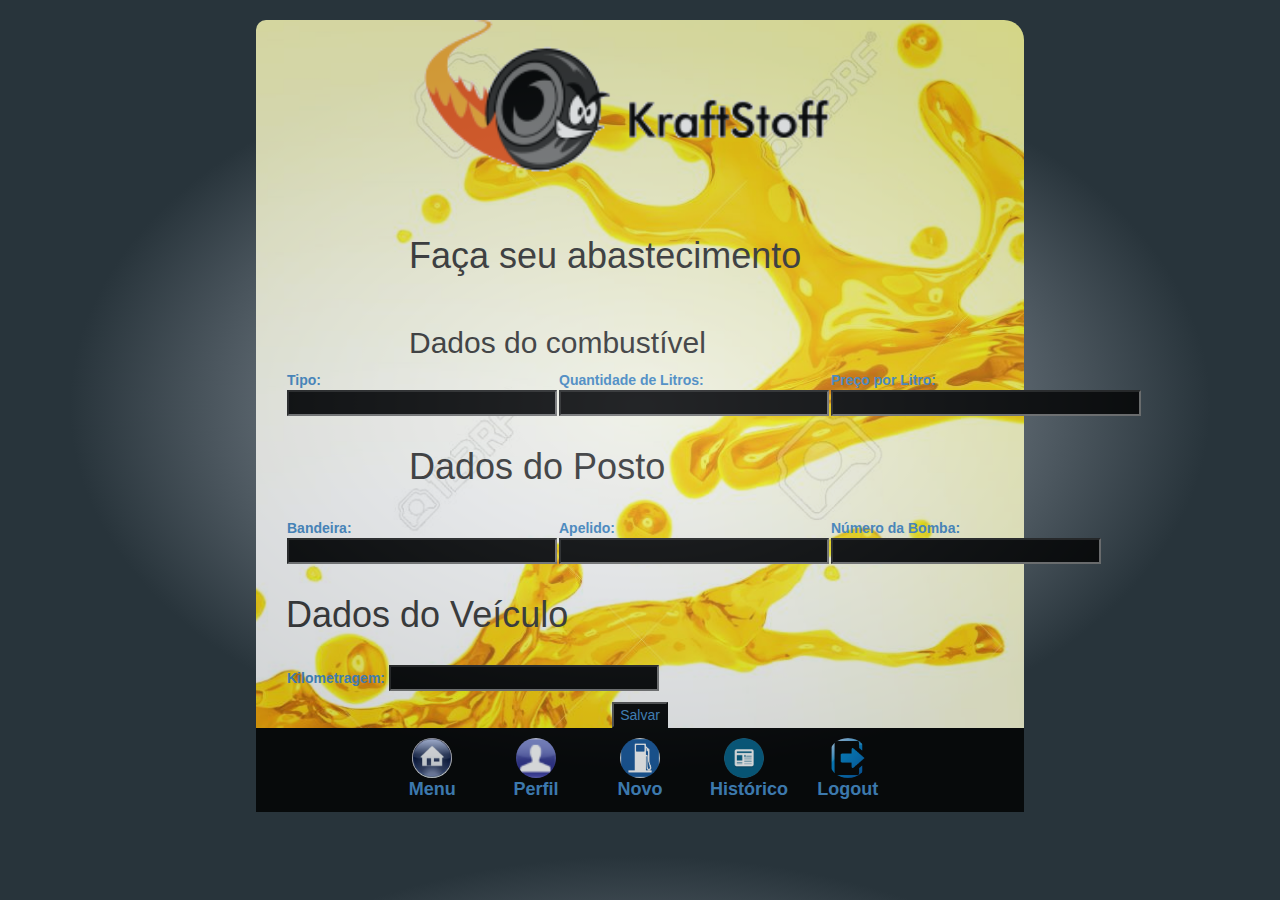
<file: adicionar.html>
<!DOCTYPE html>
<html>
	<head>
		<meta charset="utf-8">
		<title>KraftStoff</title>
		<meta name="viewport" content="width=device-width, initial-scale=1.0">
		<meta name="description" content="">
		<meta name="" content="">

		<link href="css/bootstrap.min.css" rel="stylesheet">
		<link href="css/style_tela_perfil.css" rel="stylesheet">

		<script language="JavaScript" src="js/raiz.js"></script>
		<script language="JavaScript" src="js/adicionar.js"></script>

	</head>
	<body>
		<div class="site">
			<div class="estrutura">
				<div class="navegacao">
					<div class="col-md-12">
						<img width= "60%" src="img\logo.png" class="img">
						</img>
					</div>
					<div class="col-md-12 esquerda">
						<div class="col-md-2 esquerda">
						</div>
						<div class="col-md-10 esquerda">
							<h1>Faça seu abastecimento</h1>
							<br/>

							<h2>Dados do combustível</h2>
						</div>
					</div>
					<div class="col-md-12 esquerda">
						<div class="col-md-12">
							<table>
								<tl>
									<tr>
										<td><p>Tipo:
											<input type="text" id="tipocombustivel" name="fname" size="30"> </input></p></td>
											
											<!--
											<select id="tipocombustivel" name="tipo">
												<option value="1"selected>Gasolina</option> 
												<option value="2">Etanol</option>
												<option value="3">Diesel</option>
											</select>
										-->
										<td><p>Quantidade de Litros: <input type="text" id="qt_litro" name="fname" size="30"> </input></p></td>
										<td><p>Preço por Litro: <input type="text" id="vl_porlitro" name="fname" size="35"> </input></p></td>
									</tr>
							</table>
	   					</div>
					</div>

					<div class="col-md-12 esquerda">
						<div class="col-md-2 esquerda">
						</div>
						<div class="col-md-10 esquerda">
							<h1>Dados do Posto</h1>
							<br/>
						</div>
					</div>
					<div class="col-md-12 esquerda">
						<div class="col-md-12">
							<table>
								<tl>
									<tr>
										<td><p>Bandeira: <input type="text" id="bandeiraposto" name="fname" size="30"> </input></p></td>
										<td><p>Apelido:<br/> <input type="text" id="apelidoposto" name="fname" size="30"> </input></p></td>
										<td><p>Número da Bomba:<br/> <input type="text" id="numerobomba" name="fname" size="30"> </input></p></td>
									</tr>
							</table>
	   					</div>
	   				<div class="col-md-10 esquerda">
						<h1>Dados do Veículo</h1>
						<br/></div></div>
					<div class="col-md-12 esquerda">
						<div class="col-md-12">
							<table>
								<tl>
									<tr>
										<td><p>Kilometragem: <input type="text" id="quilometragem" name="fname" size="30"> </input></p></td>
									</tr>
								</table>
	   						</div>
						</div>

						<input type="button" onClick="addAbastecimento();" name="Salvar" value="Salvar">

					<br>
					

				<div class="btn-group-lg">
						<button class="btn btn-default" type="button"><a href="index.html"><img width= "40px" height="40px" alt="140x140" src="img\home.jpg" class="img-circle menuRodape"></em> <br>Menu</button> 
						
						<button class="btn btn-default" type="button"><a href="Perfil.html"><img width= "40px" height="40px" alt="140x140" src="img\perfil.png" class="img-circle menuRodape"> <br>Perfil</button>

						<button class="btn btn-default" type="button"><a href="adicionar.html"><img width= "40px" height="40px" alt="140x140" src="img\bombaGasolina.png" class="img-circle menuRodape"><br> Novo</button> 

						<button class="btn btn-default" type="button"><a href="historico.html"><img width= "40px" height="40px" alt="140x140" src="img\news.png" class="img-circle menuRodape"> <br>Histórico</button>	 
						
						<button class="btn btn-default" type="button"><a href="logar.html"><img width= "40px" height="40px" alt="140x140" src="img\logout.png" class="img-circle menuRodape"></em> <br>Logout</button> 
		 
		  		</div>
			</div>
		</div>
		</div>
	</body>

</html>
</file>
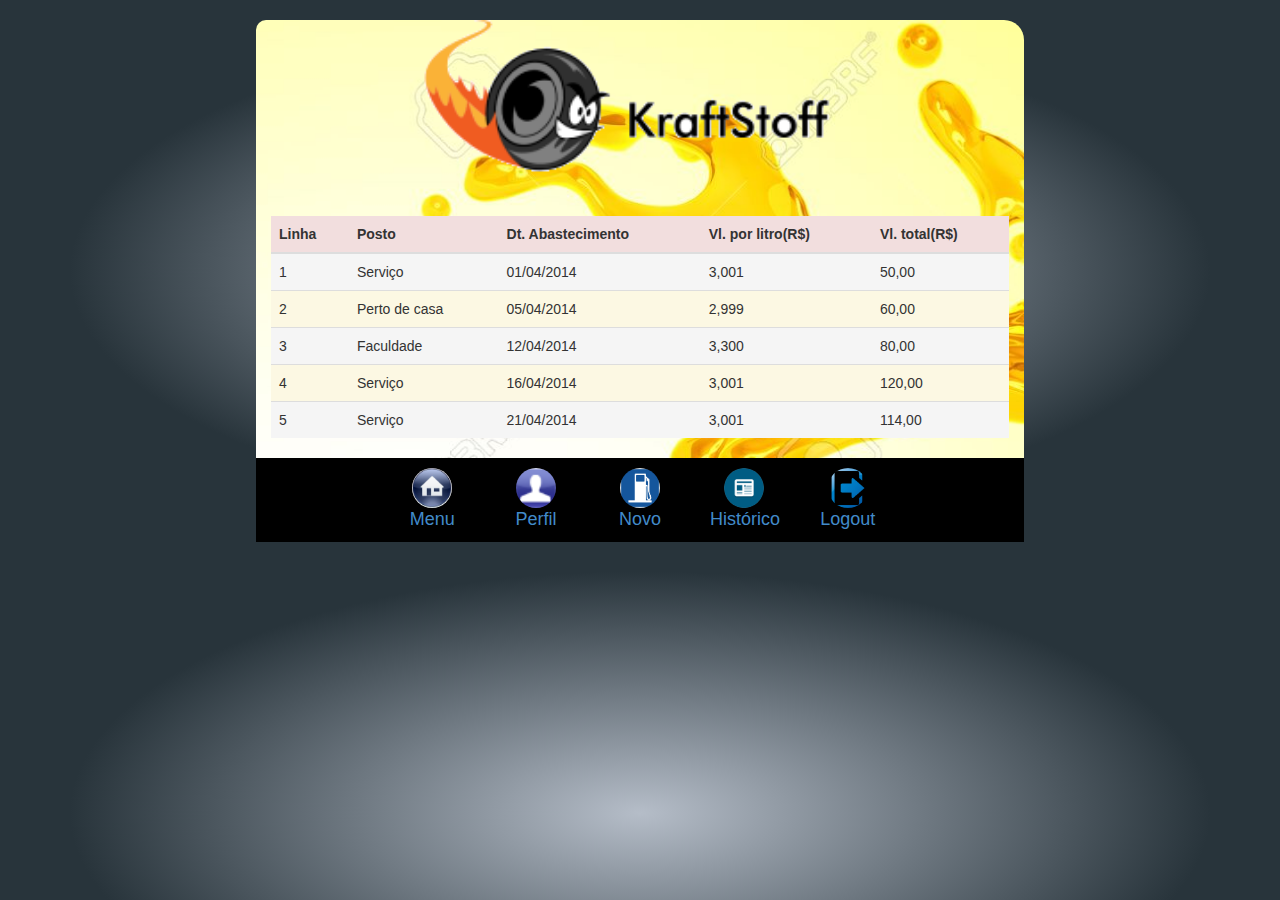
<file: historico.html>
<!DOCTYPE html>
<html lang="en">
	<head>
		<meta charset="utf-8">
		<title>KraftStoff</title>
		<meta name="viewport" content="width=device-width, initial-scale=1.0">
		<meta name="description" content="">
		<meta name="Ivan Probst" content="">

		<link href="css/bootstrap.min.css" rel="stylesheet">
		<link href="css/style_tela_historico.css" rel="stylesheet">


	</head>

	<body>
		<div class="site">
			<div class="estrutura">
				<div class="navegacao">

					<div class="col-md-12">
						<img width= "60%" src="img\logo.png" class="img">
						</img>
					</div>				
					<div class="col-md-12 column">
						<table class="table">
							<thead>
								<tr class="danger">
									<th id="linha">
										Linha
									</th>
									<th id="posto">
										Posto
									</th>
									<th id="DT_abastecimento">
										Dt. Abastecimento
									</th>
									<th id="valor_por_litro">
										Vl. por litro(R$)
									</th>
									<th id="valor_total">
										Vl. total(R$)
									</th>
								</tr>
							</thead>
							<tbody>
								<tr class="active">
									<td>
										1
									</td>
									<td>
										Serviço
									</td>
									<td>
										01/04/2014
									</td>
									<td>
										3,001
									</td>
									<td>
										50,00
									</td>
								</tr>
								<tr class="warning">
									<td>
										2
									</td>
									<td>
										Perto de casa
									</td>
									<td>
										05/04/2014
									</td>
									<td>
										2,999
									</td>
									<td>
										60,00
									</td>
								</tr>
								<tr class="active">
									<td>
										3
									</td>
									<td>
										Faculdade
									</td>
									<td>
										12/04/2014
									</td>
									<td>
										3,300
									</td>
									<td>
										80,00
									</td>
								</tr>
								<tr class="warning">
									<td>
										4
									</td>
									<td>
										Serviço
									</td>
									<td>
										16/04/2014
									</td>
									<td>
										3,001
									</td>
									<td>
										120,00
									</td>
								</tr>
								<tr class="active">
									<td>
										5
									</td>
									<td>
										Serviço
									</td>
									<td>
										21/04/2014
									</td>
									<td>
										3,001
									</td>
									<td>
										114,00
									</td>
								</tr>
							</tbody>
						</table>
					</div>
					<div class="btn-group-lg">
						<button class="btn btn-default" type="button"><a href="index.html"><img width= "40px" height="40px" alt="140x140" src="img\home.jpg" class="img-circle menuRodape"></em> <br>Menu</button> 
						
						<button class="btn btn-default" type="button"><a href="Perfil.html"><img width= "40px" height="40px" alt="140x140" src="img\perfil.png" class="img-circle menuRodape"> <br>Perfil</button>

						<button class="btn btn-default" type="button"><a href="adicionar.html"><img width= "40px" height="40px" alt="140x140" src="img\bombaGasolina.png" class="img-circle menuRodape"><br> Novo</button> 

						<button class="btn btn-default" type="button"><a href="historico.html"><img width= "40px" height="40px" alt="140x140" src="img\news.png" class="img-circle menuRodape"> <br>Histórico</button>	 
						
						<button class="btn btn-default" type="button"><a href="logar.html"><img width= "40px" height="40px" alt="140x140" src="img\logout.png" class="img-circle menuRodape"></em> <br>Logout</button> 
					</div>
				</div>
			</div>
		</div>
	</body>
</html>
</file>
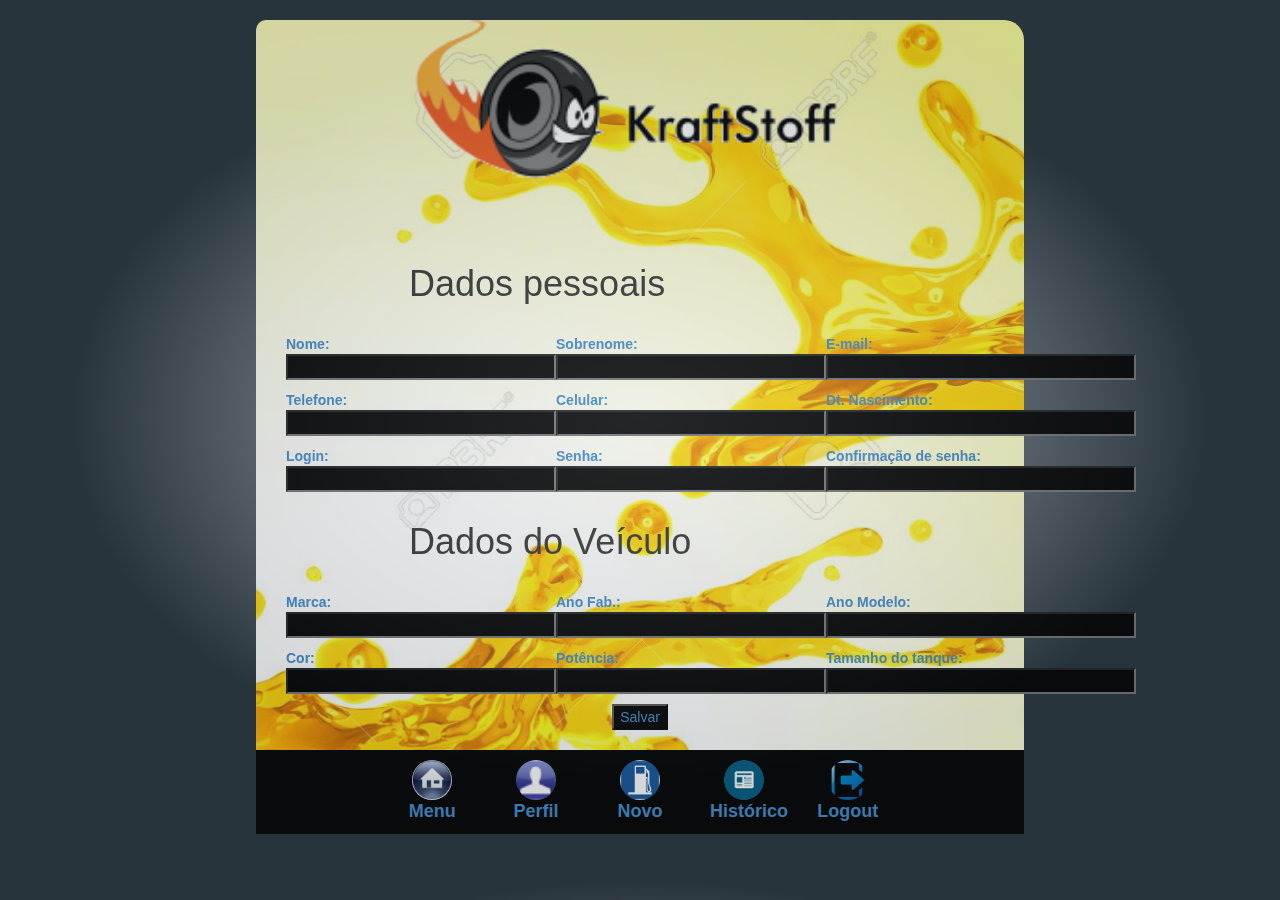
<file: perfil.html>
<!DOCTYPE html>
<html>
	<head>
	 	<meta charset="utf-8">
	 	<title>KraftStoff</title>
	 	<meta name="viewport" content="width=device-width, initial-scale=1.0">
	 	<meta name="description" content="">

	 	<script language="JavaScript" src="js/raiz.js"></script>
		<script language="JavaScript" src="js/perfil.js"></script>


		<link href="css/bootstrap.min.css" rel="stylesheet">
		<link href="css/style_tela_perfil.css" rel="stylesheet">
		
		<link rel="shortcut icon" href="img/favicon.png">

	</head>

	<body>
		<div class="site">
			<div class="estrutura">
				<nav class="navegacao">
					<div class="foto_header">
						<img width= "60%" src="img\logo.png" class="img"></img>
					</div>
					<br/>
					<!-- ///////////////////////////////////////////////// -->

					<div class="col-md-12 esquerda">
						<div class="col-md-2 esquerda"></div>
						<div class="col-md-10 esquerda">
							<h1>Dados pessoais</h1>
							<br/>
						</div>
					</div>
					<div class="col-md-12 esquerda">
							<div class="col-md-12">
								<table width="100%" border="0" cellspacing="0" cellpadding="0" class="table-pricing">
									<tl>
										<tr>
											<td><p>Nome: <input type="text" id="nome" name="fname" size="30"> </input></p></td>
											<td><p>Sobrenome: <input type="text" id="sobrenome" name="fname" size="30"> </input></p></td>
											<td><p>E-mail: <input type="text" id="email" name="fname" size="35"> </input></p></td>
										</tr>
										<tr>
											<td><p>Telefone: <input type="text" id="telefone" name="fname" size="30"> </input></p></td>
											<td><p>Celular: <input type="text" id="celular" name="fname" size="30"> </input></p></td>
											<td><p>Dt. Nascimento: <input type="text" id="nascimento" name="fname" size="35"> </input></p></td>
										</tr>
										<tr>
											<td><p>Login: <input type="text" id="login" name="fname" size="30"> </input></p></td>
											<td><p>Senha: <input type="text" id="senha" name="fname" size="30"> </input></p></td>
											<td><p>Confirmação de senha: <input type="text" id="confirma_senha" name="fname" size="35"	> </input></p></td>
										</tr>
									</tl>
								</table>
		   					</div>
					</div>
					<div class="col-md-12 esquerda">
						<div class="col-md-2 esquerda"></div>
						<div class="col-md-10 esquerda">
							<h1>Dados do Veículo</h1>
							<br/>
						</div>
					</div>
					<div class="col-md-12 esquerda">
						<form id="dadosVeiculo">
							<div class="col-md-12">
								<table width="100%" border="0" cellspacing="0" cellpadding="0" class="table-responsive">
									<tl>
										<tr>
											<td><p>Marca: <input type="text" id="marca" name="fname" size="30"> </input></p></td>
											<td><p>Ano Fab.:<br/> <input type="text" id="anofabricacao" name="fname" size="30"> </input></p></td>
											<td><p>Ano Modelo:<br/> <input type="text" id="anomodelo"name="fname" size="35"> </input></p></td>
										</tr>
										<tr>
											<td><p>Cor: <input type="text" id="cor" name="fname" size="30"> </input></p></td>
											<td><p>Potência: <input type="text" id="potencia" name="fname" size="30"> </input></p></td>
											<td><p>Tamanho do tanque: <input type="text" id="tamanhotanque" name="fname" size="35"> </input></p></td>
										</tr>
									</tl>
								</table>
		   					</div>
					</div>
					<div class="col-md-12">
						<input type="button" value="Salvar"  onclick="perfilSalvar();">
						</input>
					</div>
					<br/>
					
					<!-- ///////////////////////////////////////////////// -->
					<div class="btn-group-lg">
						<button class="btn btn-default" type="button"><a href="index.html"><img width= "40px" height="40px" alt="140x140" src="img\home.jpg" class="img-circle menuRodape"></em> <br>Menu</button> 
						
						<button class="btn btn-default" type="button"><a href="Perfil.html"><img width= "40px" height="40px" alt="140x140" src="img\perfil.png" class="img-circle menuRodape"> <br>Perfil</button>

						<button class="btn btn-default" type="button"><a href="adicionar.html"><img width= "40px" height="40px" alt="140x140" src="img\bombaGasolina.png" class="img-circle menuRodape"><br> Novo</button> 

						<button class="btn btn-default" type="button"><a href="historico.html"><img width= "40px" height="40px" alt="140x140" src="img\news.png" class="img-circle menuRodape"> <br>Histórico</button>	 
						
						<button class="btn btn-default" type="button"><a href="logar.html"><img width= "40px" height="40px" alt="140x140" src="img\logout.png" class="img-circle menuRodape"></em> <br>Logout</button> 
					</div>
				</nav>
			</div>
		</div>
	</body>
</html>
</file>
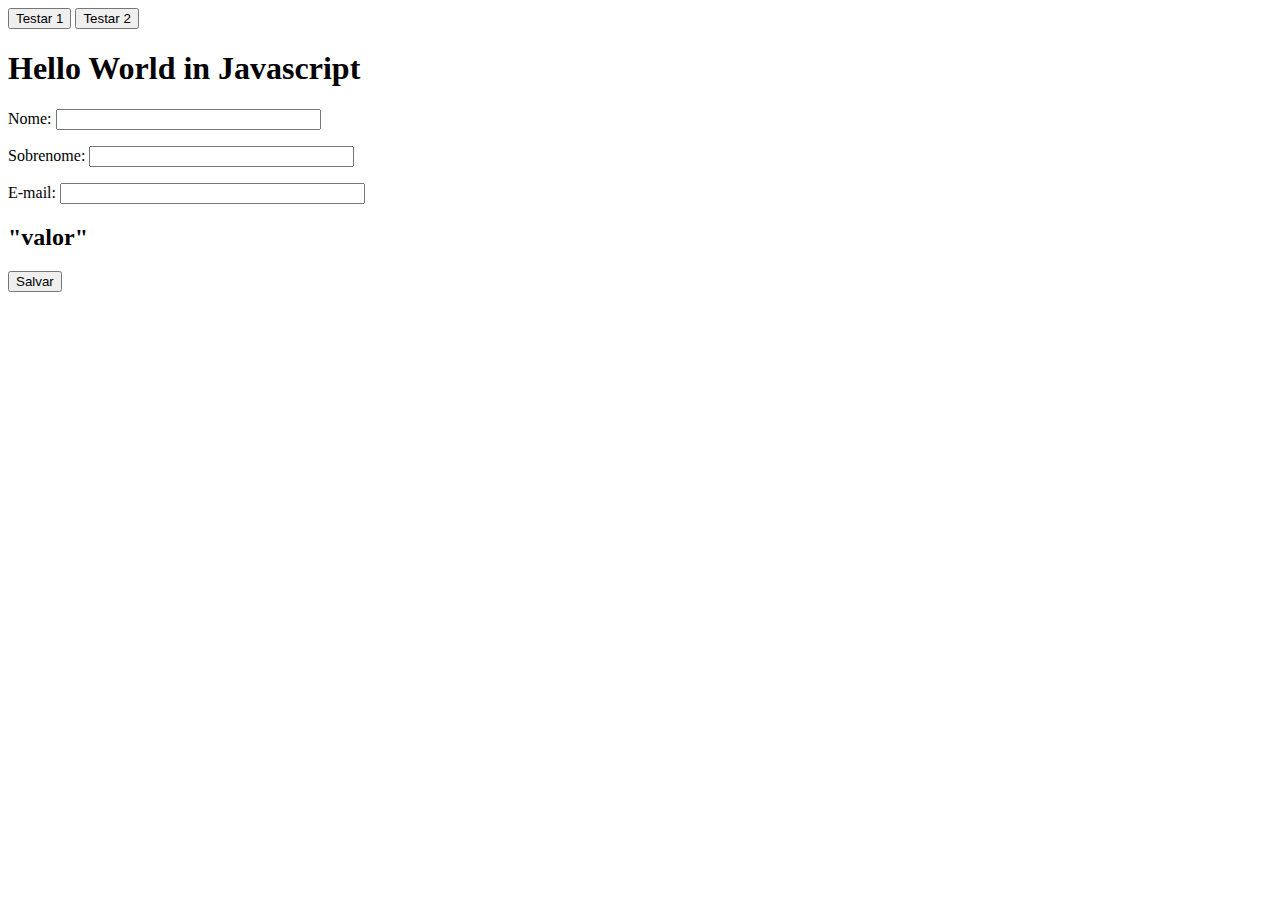
<file: teste.html>
<HTML>

	<HEAD>
		<script language="JavaScript" src="js/raiz.js"></script>
		<script language="JavaScript" src="js/teste1.js"></script>

	<TITLE> Hello World in Javascript </TITLE>
	</HEAD>
	<BODY>
		<input type=button onClick="clica()" value="Testar 1">
		<input type=button onClick="clica2()" value="Testar 2">

		<h1>Hello World in Javascript </h1>

		<tr>
			<td><p>Nome: <input type="text" id="fname" name="fname" size="30"> </input></p></td>
			<td><p>Sobrenome: <input type="text" id="lname" name="lname" size="30"> </input></p></td>
			<td><p>E-mail: <input type="text" id="email" name="email" size="35"> </input></p></td>
		</tr>


		<h2>"valor"</h2>

		<input type="button" onClick="addPerfil()" name="Salvar" value="Salvar">




	</BODY>
</HTML>
</file>
<file: css/style_tela_perfil.css>
body{
	opacity: .80;
}

p,a{
	color: #428bca;
	font-weight: bold;
	opacity: 100;
}

.esquerda{
	text-align: left;

}

.imgInteracao{
	border-radius: 50%;
	border-style: none;
	border-width: 60px;
}

p.linkMenuCentral{
	font-size: 20px;
}

a:hover{
	text-decoration: none;
}

.btn-default{
	width: 100px;
	background:transparent;
	border:none;
}

.foto_header{
	width: 100%;
}

.btn-group-lg{
	background: #000;
}
</file>
<file: css/style_tela_historico.css>
p.linkMenuCentral{
	font-size: 20px;
}
a:hover{
	text-decoration: none;
}

.btn-default{
	width: 100px;
	background:transparent;
	border:none;
}

.foto_header{
	width: 100%;
}

.btn-group-lg{
	background: #000;
}

.minhaclasse{
	background: #222;
}
.table{
	text-align: left;
}
</file>
